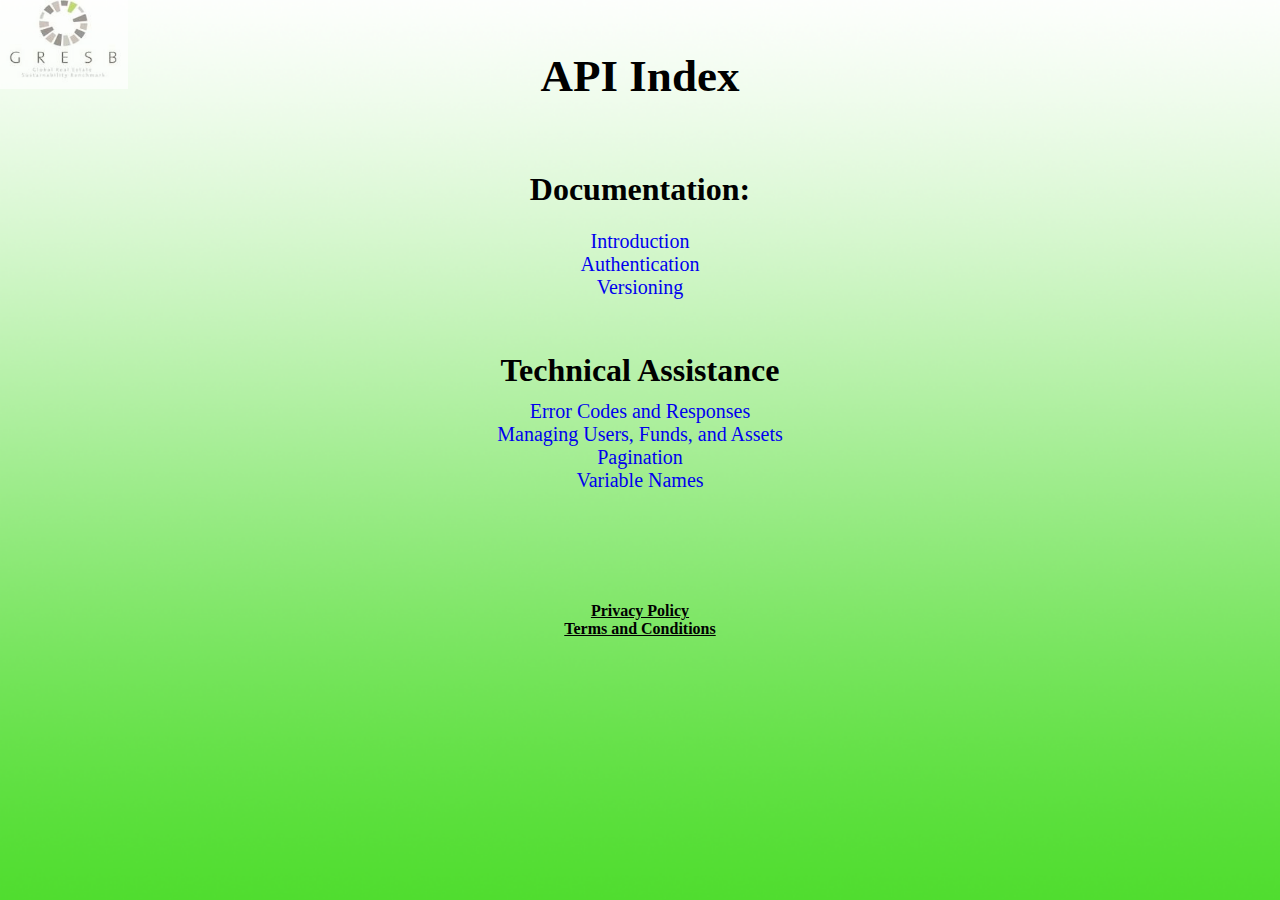
<file: index.html>
<!DOCTYPE html>
<html>
<head>
	<meta name=“Description” content="GRESB API Information">
	<meta name=“author” content=“GRESB”>
	<meta charset=“utf-8”>
	<title>Gresb API Documentation</title>
	<link rel="stylesheet" href="stylesheet/gresbapidocs.css">
	
</head>

<body id=bodyIndex>
	<h4>
		API Index
	</h4>
	<div class=gresbPic>
	<a href="https://www.gresb.com"><img src="gresb logo.jpeg" alt="logo" height="100" width=130></a>
	</div>
	<section id=“mainRight”>
		<h1 id="docList">Documentation:</h1>
		<ul class="enlarge" id="docList">
			<li><a href="intro.html" class="indexPage">Introduction</a></li>
			<li><a href="auth.html" class="indexPage">Authentication</a></li>
			<li><a href="versioning.html" class="indexPage">Versioning</a></li>
		</ul>
	</section>
	<section id="middleRight">
		<h1>Technical Assistance</h1>
		<ul class="enlarge">
			<li><a href="error.html" class="indexPage">Error Codes and Responses</a></li>
			<li><a href="fund.html" class="indexPage">Managing Users, Funds, and Assets</a></li>
			<li><a href="page.html" class="indexPage">Pagination</a></li>
			<li><a href="var.html" class="indexPage">Variable Names</a></li>
		</ul>
	</section>
	<section id="lowerRight2">
		<strong><a href="https://www.gresb.com/about/privacy" class=slink2>Privacy Policy</a></strong>
	</section>
	<section  id="lowerRight1">
	<strong><a href="#" class=slink1>Terms and Conditions</a></strong>
	</section>
	</div>
</body>	
</html>
</file>
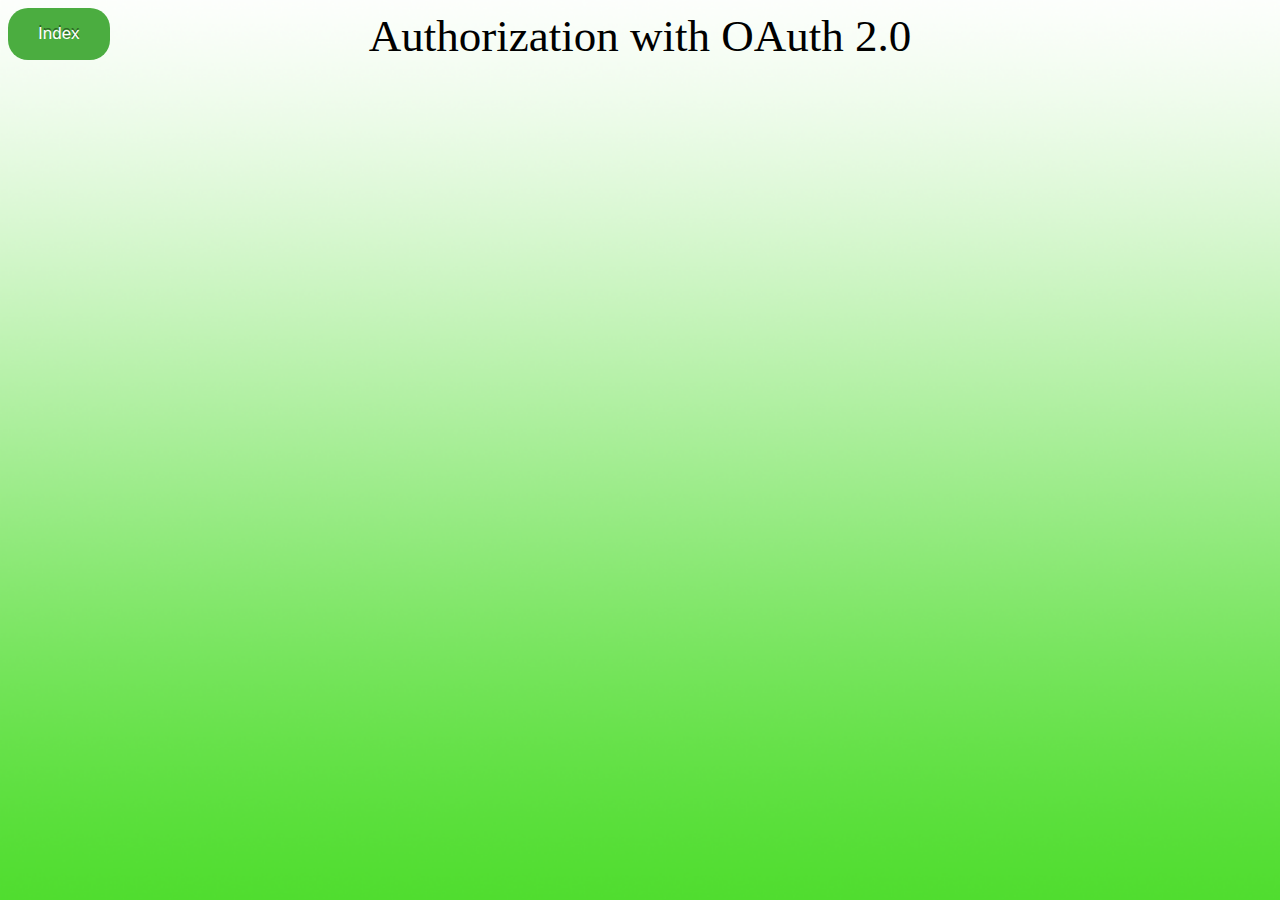
<file: auth.html>
<!DOCTYPE html>
<html lang="en">
  <head>
    <meta charset="utf-8">
	<link rel="stylesheet" href="stylesheet/gresbapidocs.css">
    <title>API Authentication</title>
  </head>
  <body>
	<nav>
		<a href="index.html" class=return> Index </a>
	</nav>
	<header>
		Authorization with OAuth 2.0
	</header>
  </body>
</html>
</file>
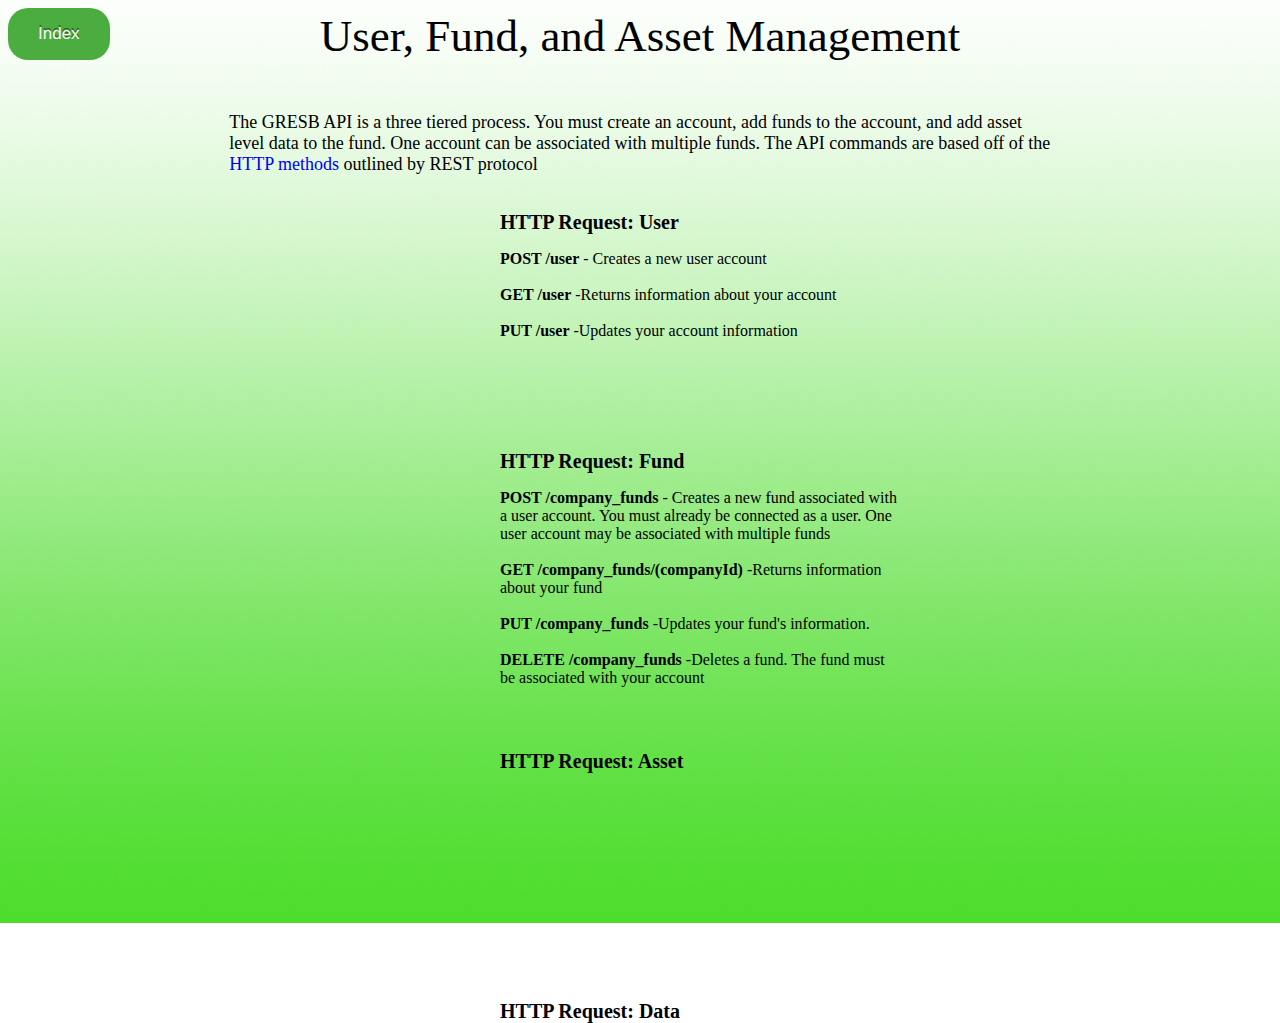
<file: fund.html>
<!DOCTYPE html>
  <head>
    <meta charset="utf-8">
    <title>User,Fund,and Asset Management</title>
	<link rel="stylesheet" href="stylesheet/gresbapidocs.css">
  </head>
  <body>
	<nav>
		<a href="index.html" class=return> Index </a>
	</nav>
	<header>User, Fund, and Asset Management</header>
	<p class=centeredText>The GRESB API is a three tiered process.  You must create an account, add funds to the account, and add asset level data to the fund.  One account can be associated with multiple funds.  The API commands are based off of the <a class="linkStandard" href="intro.html">HTTP methods</a> outlined by REST protocol </p>
	<br></br>
	<div class="subHead">HTTP Request: User 	
		<p class="commands"> <span class=commandText>POST /user</span> - Creates a new user account <br></br> <span class=commandText>GET /user</span> -Returns information about your account <br></br> <span class=commandText>PUT /user</span> -Updates your account information</p>
	</div>
	
	<div class="subHead" id=fundHead>HTTP Request: Fund 	
		<p class="commands"> <span class=commandText>POST /company_funds</span> - Creates a new fund associated with a user account.  You must already be connected as a user.  One user account may be associated with multiple funds<br></br> <span class=commandText>GET /company_funds/(companyId)</span> -Returns information about your fund <br></br> <span class=commandText>PUT /company_funds</span> -Updates your fund's information.<br></br> <span class=commandText>DELETE /company_funds</span> -Deletes a fund.  The fund must be associated with your account</p>
	</div>
	<div class="subHead" id=assetHead>HTTP Request: Asset</div>
	<div class="subHead" id=dataHead>HTTP Request: Data</div>
		
  </body>
</html>
</file>
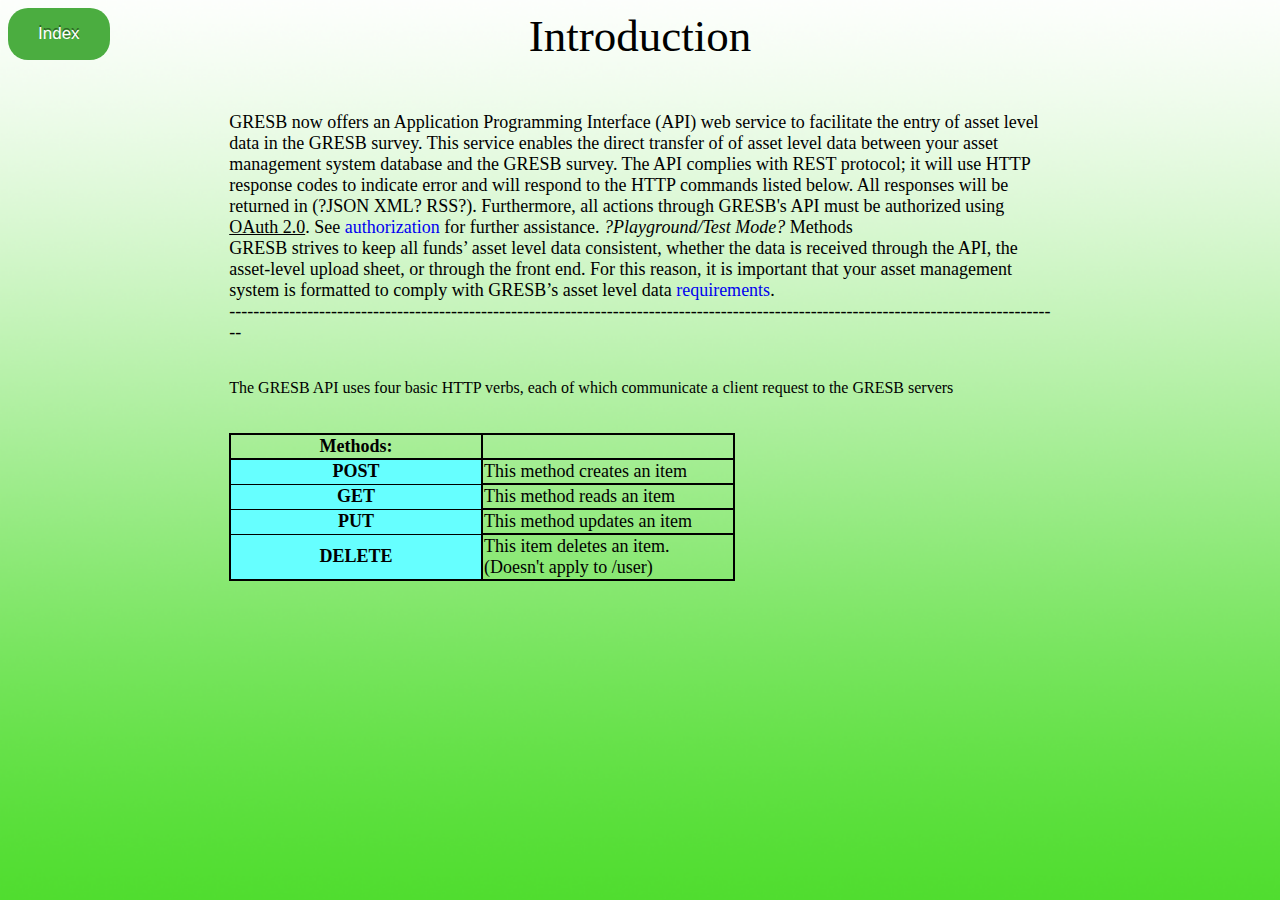
<file: intro.html>
<!DOCTYPE html>
  <head>
    <meta charset="utf-8">
	<link rel="stylesheet" href="stylesheet/gresbapidocs.css">
    <title>Introduction</title>
  </head>
  <body>
	<nav>
		<a href="index.html" class=return> Index </a>
	</nav>
	<header>Introduction</header>
	<p class="centeredText"> GRESB now offers an Application Programming Interface (API) web service to facilitate the entry of asset level data in the GRESB survey.  This service enables the direct transfer of of asset level data between your asset management system database and the GRESB survey.  The API complies with REST protocol; it will use HTTP response codes to indicate error and will respond to the HTTP commands listed below.  All responses will be returned in (?JSON XML? RSS?).  Furthermore, all actions through GRESB's API must be authorized using <a href="http://oauth.net/" class="hiddenLink">OAuth 2.0</a>.  See <a href="auth.html" class="linkStandard">authorization</a> for further assistance. <span class="question">?Playground/Test Mode?</span>  
	Methods
	<p class="centeredText">GRESB strives to keep all funds’ asset level data consistent, whether the data is received through the API, the asset-level upload sheet, or through the front end.  For this reason, it is important that your asset management system is formatted to comply with GRESB’s asset level data <a href=# class="linkStandard">requirements</a>. </p>
	
	<p class="centeredText">-------------------------------------------------------------------------------------------------------------------------------------------</p>
	<br></br>
	<p class="centeredText" id="tableText">The GRESB API uses four basic HTTP verbs, each of which communicate a client request to the GRESB servers</p>
	<br></br>
	<table id="commandTable">
		<tr>
			<th class="methodCell">Methods:</th></th>
		</tr>
		<tr>
			<th class="changelogCell">POST</th>
			<td>This method creates an item </td>
		</tr>
		<tr>
			<th class="changelogCell">GET</th>
			<td>This method reads an item</td>
		</tr>
		<tr>
			<th class="changelogCell">PUT</th>
			<td>This method updates an item</td>
		<tr>
		</tr>
			<th class="changelogCell">DELETE</th>
			<td>This item deletes an item.  (Doesn't apply to /user)</td>
		</tr>
	</table  >
  </body>
</html>
</file>
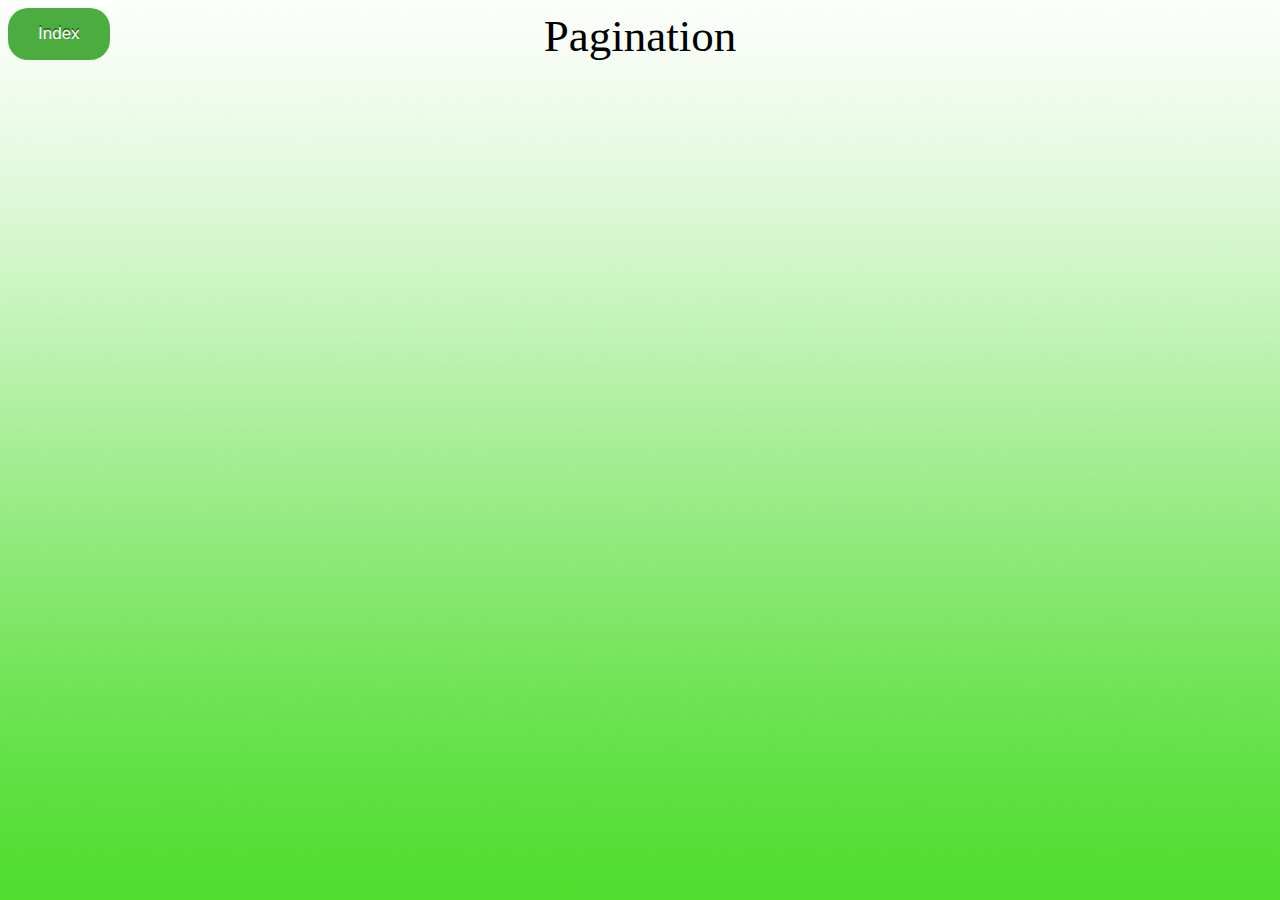
<file: page.html>
<!DOCTYPE html>
  <head>
    <meta charset="utf-8">
    <title>Pagination</title>
	<link rel="stylesheet" href="stylesheet/gresbapidocs.css">
  </head>
  <body>
	<nav>
		<a href="index.html" class=return> Index </a>
	</nav>
	<header>Pagination</header>
	<p class=centeredText></p>
  </body>
</html>
</file>
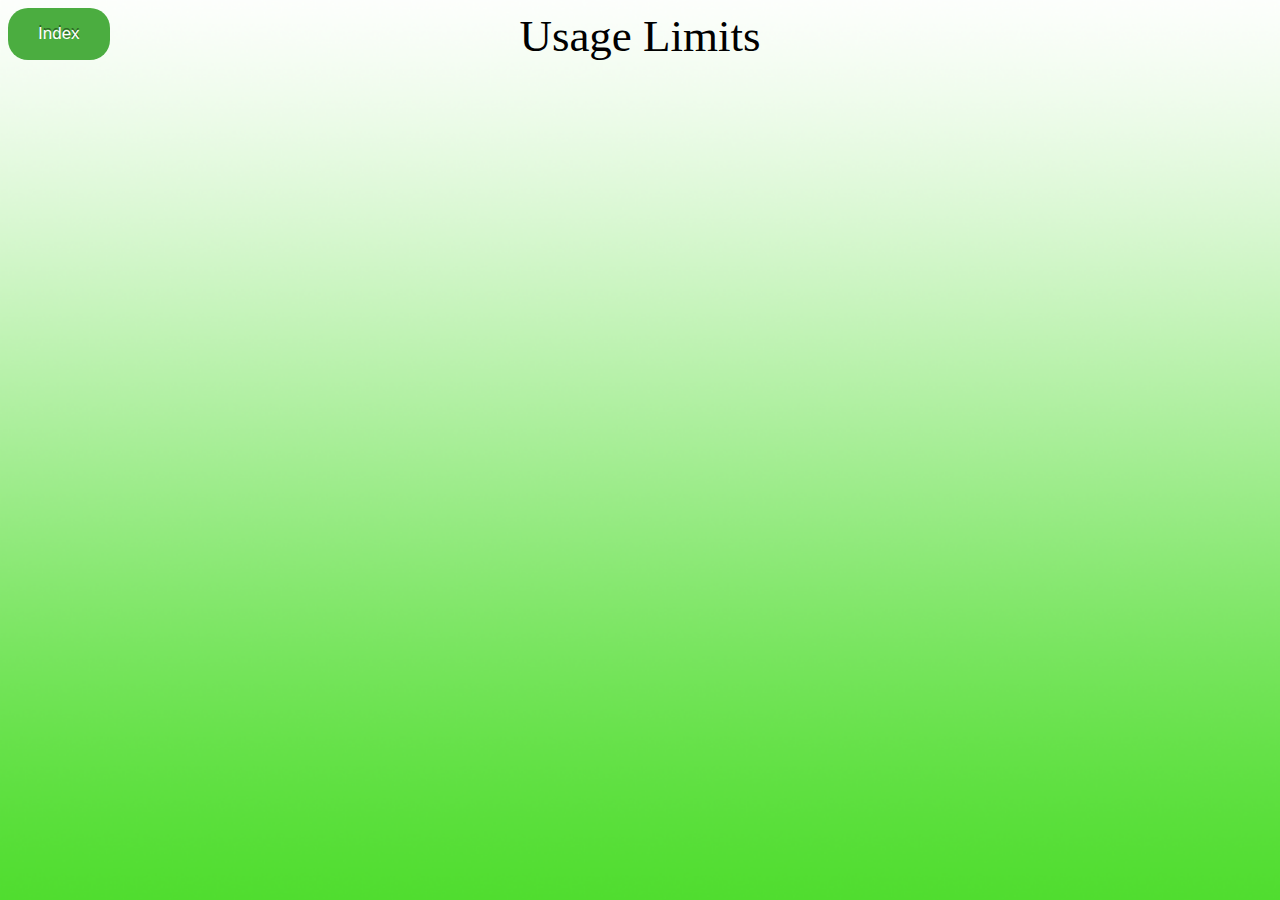
<file: usage.html>
<!DOCTYPE html>
<html lang="en">
  <head>
    <meta charset="utf-8">
 	<link rel="stylesheet" href="stylesheet/gresbapidocs.css">
    <title>Usage</title>
  </head>
  <body>
	<nav>
		<a href="gresbapidocs.html" class=return> Index </a>
	</nav>
		<header>Usage Limits</header>
  </body>
</html>
</file>
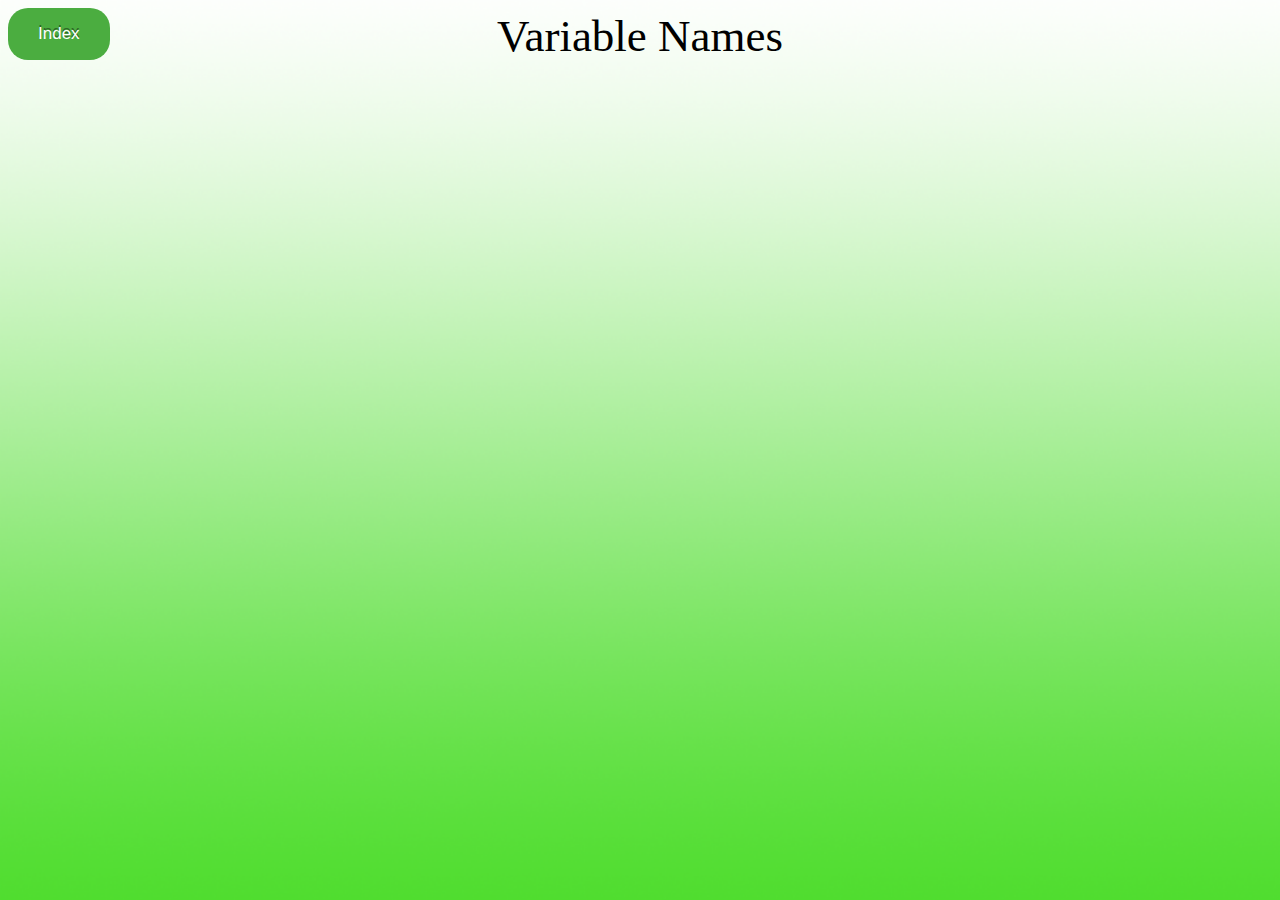
<file: var.html>
<!DOCTYPE html>
<head>
    <meta charset="utf-8">
	<link rel="stylesheet" href="stylesheet/gresbapidocs.css">
    <title></title>
  </head>
  <body>
	<nav>
		<a href="index.html" class=return> Index </a>
	</nav>
	<header>
		Variable Names
	</header>
  </body>
</html>
</file>
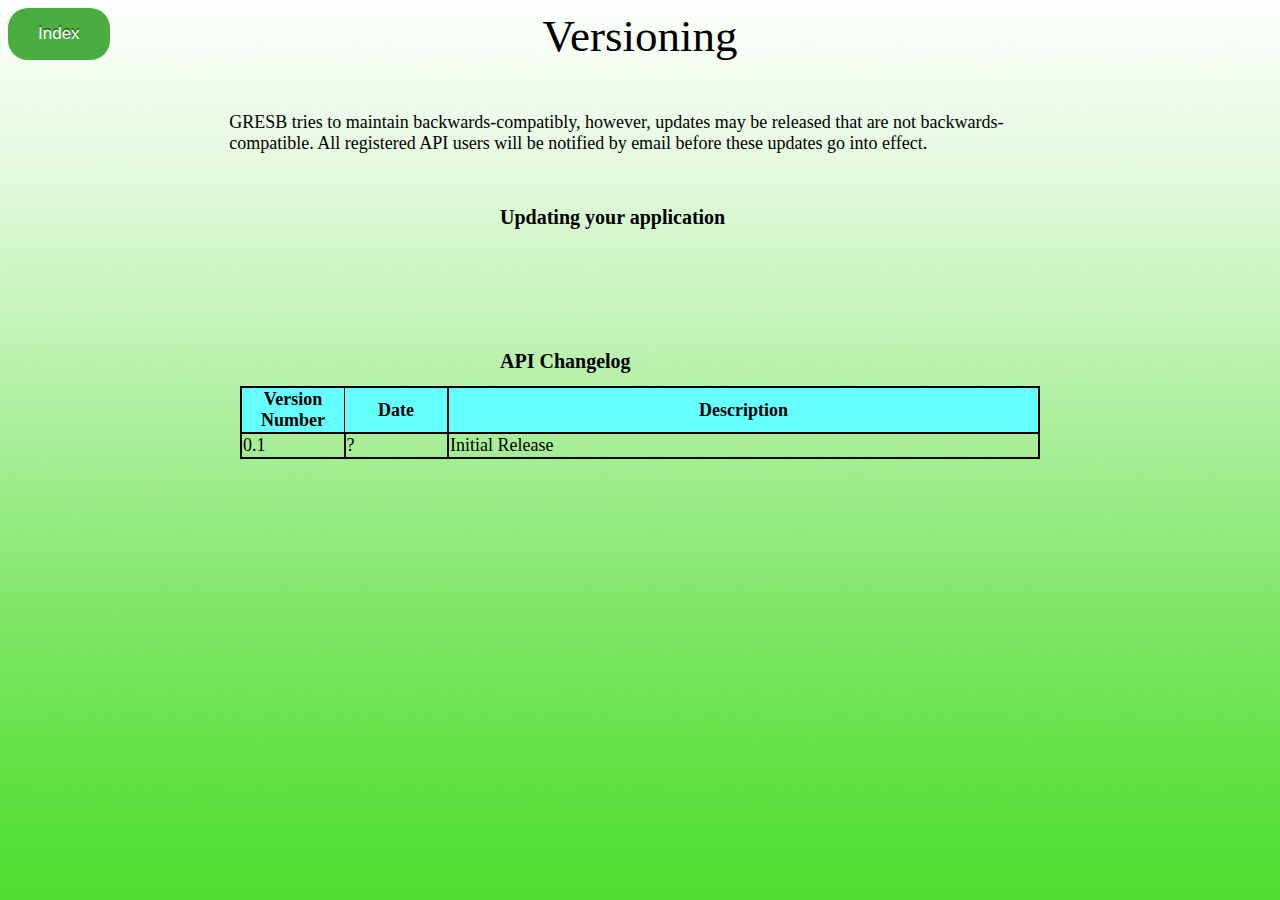
<file: versioning.html>
<!DOCTYPE html>
<html lang="en">
  <head>
    <meta charset="utf-8">
    <title>Versioning</title>
	<link rel="stylesheet" href="stylesheet/gresbapidocs.css">
  </head>
  <body>
	 <nav>
		<a href="index.html" class=return> Index </a>
	</nav>	
	<header>Versioning</header>
	<p class="centeredText">GRESB tries to maintain backwards-compatibly, however, updates may be released that are not backwards-compatible.  All registered API users will be notified by email before these updates go into effect. </p></p>
	<br></br>
	<div class="subHead">Updating your application</div>
	<br></br>
	<br></br>
	<br></br>
	<br></br>
	<div class="subHead">API Changelog</div>
	<br></br>
	<table id="changelogTable">
		<tr class="changelogRow">
			<th class="changelogCell">Version Number</th>
			<th class="changelogCell">Date</th>
			<th class="description">Description</th>
		</tr>
		<tr class="changelogRow">
			<td>0.1</td>
			<td>?</td>
			<td class="description">Initial Release</td> 
		</tr>
	</table >
  </body>  
</html>
</file>
<file: stylesheet/gresbapidocs.css>
html,ul,il, ol, h1, h2, h3, h4, h5, h6,
img, body, applet, a, section, strong, header
a, table, th, td, nav, div, p
html { 
  background: url(green-background.png) no-repeat center center fixed; 
  -webkit-background-size: cover;
  -moz-background-size: cover;
  -o-background-size: cover;
  background-size: cover;

}
body#bodyIndex{
	position: relative;
	top: -90px;
}
h5,{
	font-size: 20px;
	position: relative;
	top: -10px;
}
header {
	font-family: "Arial Black", Gadget, Sans Serif;
	font-size: 45px;
	text-align: center;
	position: relative;
	top: -50px;
	z-index: 1;
}
h1 {
	text-align: center;	
}
h1#docList, ul#docList{
	position: relative;
	top: -32px;
}
h4 {
	font-family: "Arial Black", Gadget, Sans Serif;
	font-size: 45px;
	text-align: center;
	position: relative;
	top:80px;
}

div.gresbPic{
	height:100px;
	width:100px;
	position: relative;
	top: -93px;
	left: -10px;
	z-index:3;
	opacity: .70;
}
.centeredText{
	display: block;
	width:65%;
	margin: auto;
	font-size: 18px;
}
ul.enlarge{
	font-size: 20px;
	list-style: none;
	text-align: center;
	padding: 0;
	position: relative;
	top:-10px
}
#tableText{
	font-size:16px
}
section#lowerRight1, section#lowerRight2{
	text-align: center;
	position: relative;
	top: 80px;

}

a.indexPage:link{
	text-decoration: none;
}
a.indexPage:hover {
	color:black;
}

a.slink1:link, a.slink2:link, a.slink1:visited, a.slink2:visited{
	
	color:black
}
a.slink1:hover, a.slink2:hover, a.hiddenLink:hover {
	color: blue;
}

a.hiddenLink{
	text-decoration: underline;
	color: black;
}

.subHead{
	position: absolute;
	left: 500px;
	font-size: 20px;
	font-weight: bold;
	width: 400px;
}
.commands{
	position:inherit;
	font-size: 16px;
	font-weight: 100;
}
.commandText{
	font-weight:800;
}
.subHead#fundHead{
	position: absolute;
	top: 450px;
} 
.subHead#assetHead{
	position: absolute;
	top:750px;
}
#dataHead{
	position: absolute;
	top: 1000px;
}
a.linkStandard:link{
	text-decoration: none;
}
table {
	border-collapse: collapse;
	table-layout:fixed;
	width: 65%;
	margin-right: auto;
	margin-left: auto;
}
table, th, td {
	border: 2px solid black;
}
#commandTable{
	width: 40%;
	margin-right: 42.5%;
	mar
}
div#subMethod{
	position:relative;
	right: 120px;
}
.question {
	font-style: italic;
}
.return {
	border-radius: 20px;
	display:inline-block;
	background:#4bad40;
	cursor:pointer;
	color:#ffffff;
	font-family:arial;
	font-size:17px;
	padding:16px 30px;
	text-decoration:none;
	text-shadow:0px -2px 0px #2f6627;
	position: relative;
	z-index: 2;
}
.return:hover {
	background-color:#33de91;
}
.return:active {
	position:relative;
	top:1px;
}
#changelogTable{
	table-layout:fixed;
	width:800px;
}
th.changelogCell{
    border: 1px solid black;
    overflow: hidden;
    width: 100px;
}
th.changelogCell, th.description{
	background:#66FFFF;
}

th{
	background-color: #66FFFF;
}
tr{
	font-size: 18px;
	font-family: "Times New Roman", Times, serif;
}
</file>
